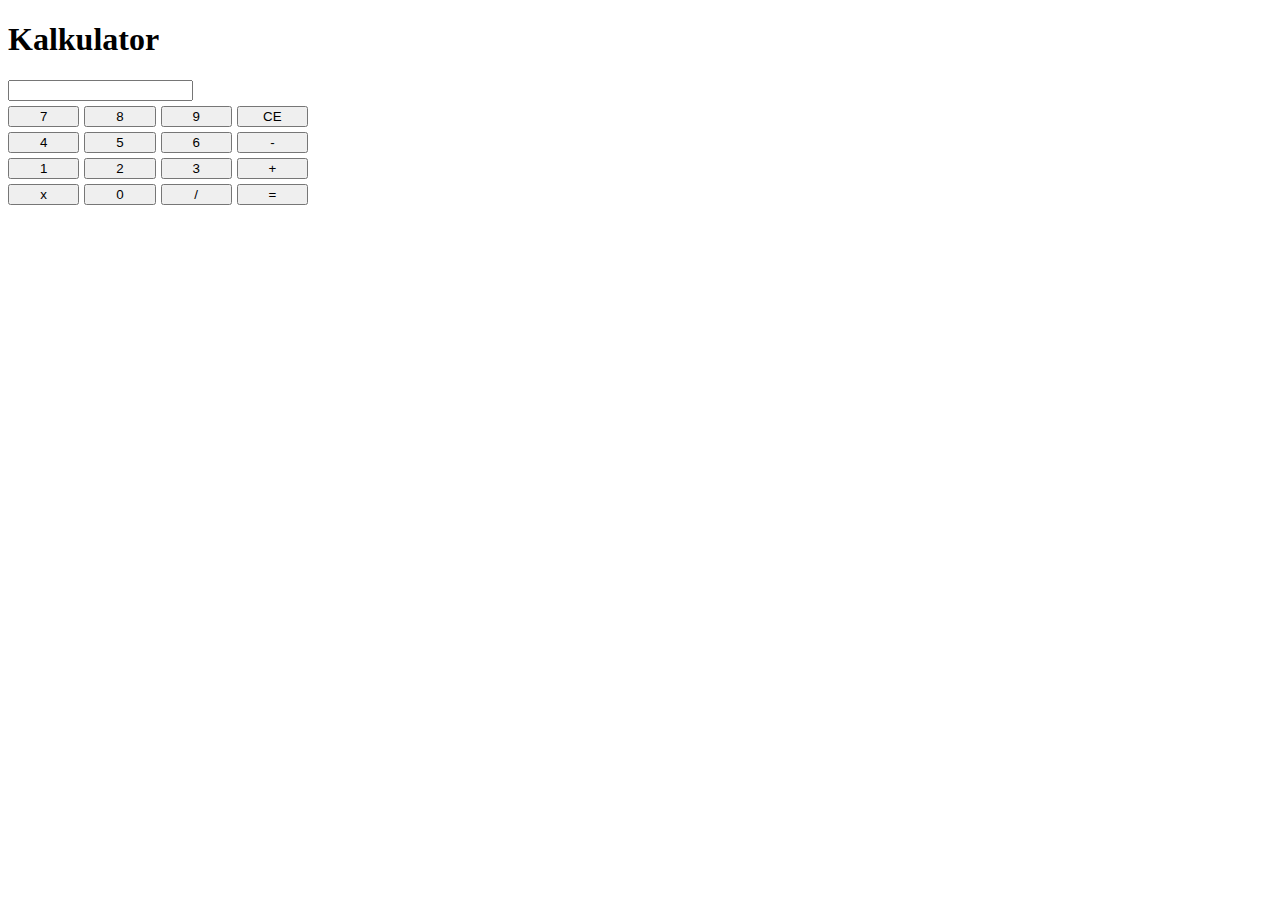
<file: L5/01_kalkulator/index.html>
<!DOCTYPE html>
<html lang="pl">
<head>
    <meta charset="UTF-8">
    <meta name="viewport" content="width=device-width, initial-scale=1.0">
    <link rel="stylesheet" href="style.css">
    <title>Kalkulator</title>
</head>
<body>
    <h1>Kalkulator</h1>

    <div class="main">
        <form>
            <input type="text" name="window" id="window" readonly>
            <div class="buttons">
                <input type="button" value="7" id="btn7" onclick="buttonPressed(this.value)">
                <input type="button" value="8" id="btn8" onclick="buttonPressed(this.value)">
                <input type="button" value="9" id="btn9" onclick="buttonPressed(this.value)">
                <input type="button" value="CE" id="btnCE" onclick="buttonPressed(this.value)">
    
                <input type="button" value="4" id="btn4" onclick="buttonPressed(this.value)">
                <input type="button" value="5" id="btn5" onclick="buttonPressed(this.value)">
                <input type="button" value="6" id="btn6" onclick="buttonPressed(this.value)">
                <input type="button" value="-" id="btnMinus" onclick="buttonPressed(this.value)">
    
                <input type="button" value="1" id="btn1" onclick="buttonPressed(this.value)">
                <input type="button" value="2" id="btn2" onclick="buttonPressed(this.value)">
                <input type="button" value="3" id="btn3" onclick="buttonPressed(this.value)">
                <input type="button" value="+" id="btnPlus" onclick="buttonPressed(this.value)">
    
                <input type="button" value="x" id="btnMultiply" onclick="buttonPressed(this.value)">
                <input type="button" value="0" id="btn0" onclick="buttonPressed(this.value)">
                <input type="button" value="/" id="btnDivide" onclick="buttonPressed(this.value)">
                <input type="button" value="=" id="btnEquals" onclick="buttonPressed(this.value)">
            </div>
        </form>
    </div>
    <script src="main.js"></script>
</body>
</html>
</file>
<file: L5/01_kalkulator/style.css>
.buttons {
    display: grid;
    grid-template-columns: repeat(4, minmax(0, 1fr));
    gap: 5px;
    width: 300px;
    margin-top: 5px;
}

input[type="text"] {
    text-align: right;
}
</file>
